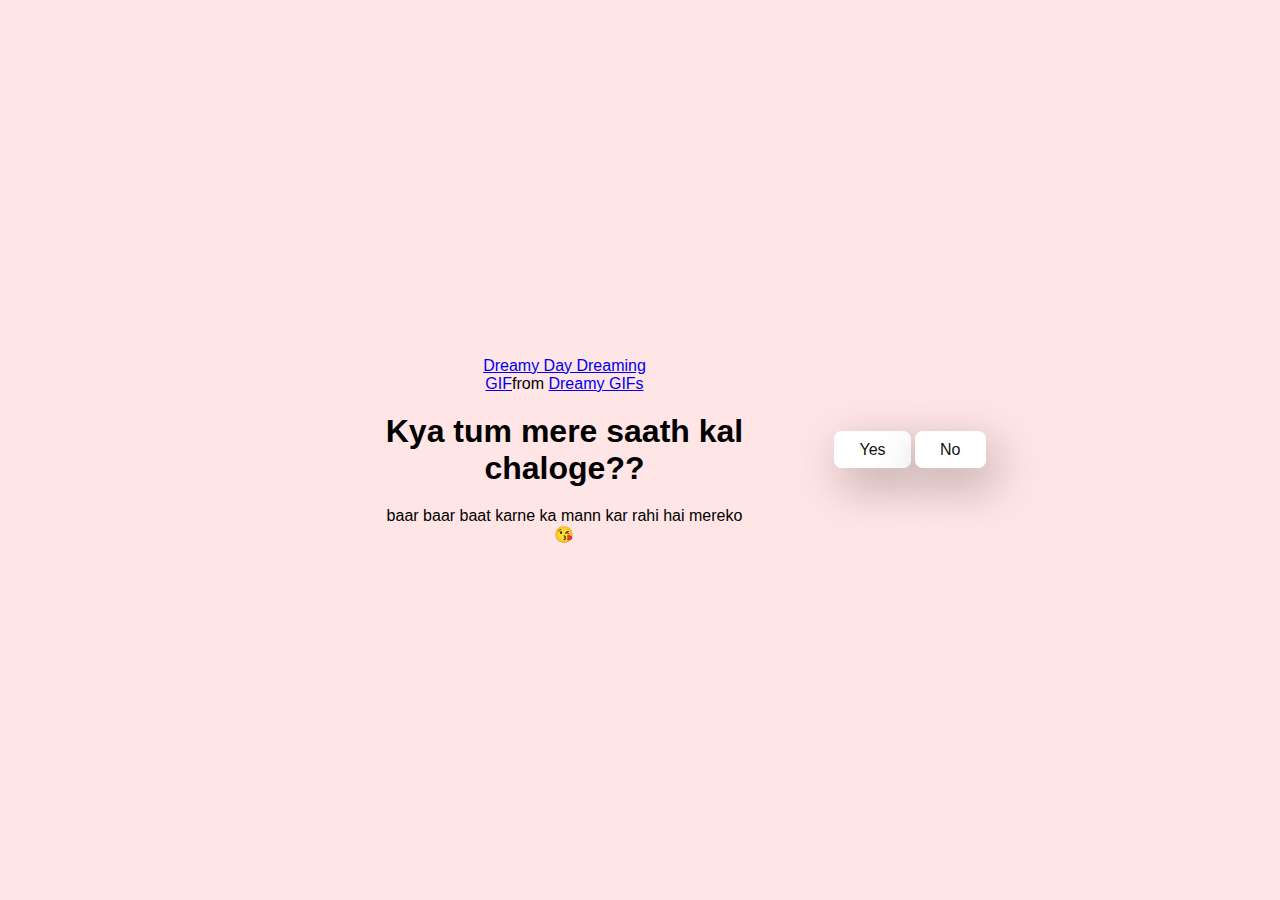
<file: index.html>
<!DOCTYPE html>
<!DOCTYPE html>
<html lang="en">
<head>
    <meta charset="UTF-8" />
    <meta name="viewport"
          content="width=device-width,
        initial-scale=1.0" />
    <title>Mukul keliye Sanjna se</title>
    <link rel="stylesheet" href="./style.css">
</head>
<body>
    <div class="container">
        <div class="tenor-gif-embed" data-postid="14403628" data-share-method="host" data-aspect-ratio="0.75" data-width="100%"><a href="https://tenor.com/view/dreamy-day-dreaming-imagine-gif-14403628">Dreamy Day Dreaming GIF</a>from <a href="https://tenor.com/search/dreamy-gifs">Dreamy GIFs</a></div> <script type="text/javascript" async src="https://tenor.com/embed.js"></script>
    <h1>Kya tum mere saath kal chaloge??</h1>
    <p>baar baar baat karne ka mann kar rahi hai mereko <br/>&#128536;</p>
    </div>

    <div class="btn">
       <a href="yes.html">Yes</a>
       <a href="no1.html">No</a>
    </div>

</body>
</html>
</file>
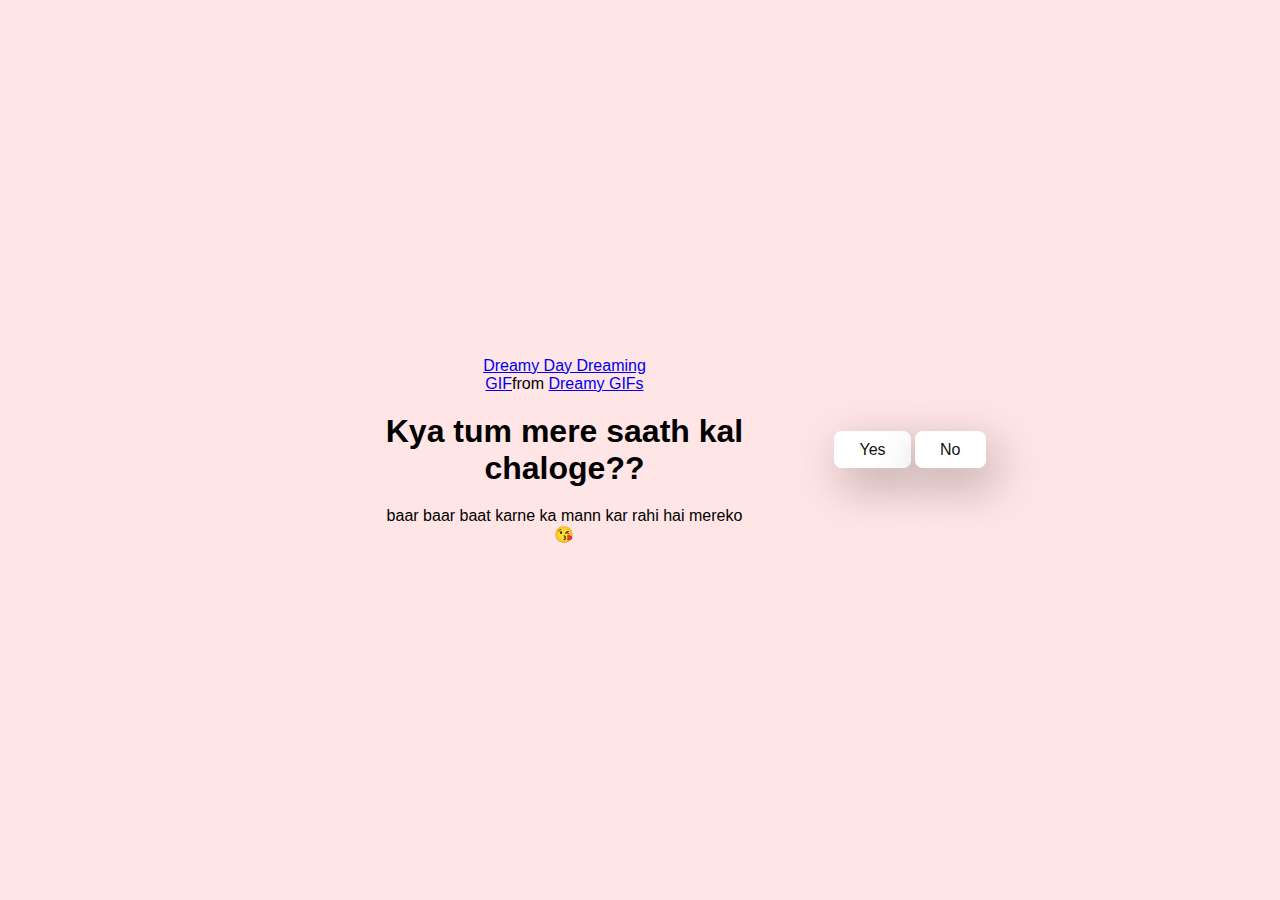
<file: ask_him _out.html>
<!DOCTYPE html>
<!DOCTYPE html>
<html lang="en">
<head>
    <meta charset="UTF-8" />
    <meta name="viewport"
          content="width=device-width,
        initial-scale=1.0" />
    <title>Mukul keliye Sanjna se</title>
    <link rel="stylesheet" href="./style.css">
</head>
<body>
    <div class="container">
        <div class="tenor-gif-embed" data-postid="14403628" data-share-method="host" data-aspect-ratio="0.75" data-width="100%"><a href="https://tenor.com/view/dreamy-day-dreaming-imagine-gif-14403628">Dreamy Day Dreaming GIF</a>from <a href="https://tenor.com/search/dreamy-gifs">Dreamy GIFs</a></div> <script type="text/javascript" async src="https://tenor.com/embed.js"></script>
    <h1>Kya tum mere saath kal chaloge??</h1>
    <p>baar baar baat karne ka mann kar rahi hai mereko <br/>&#128536;</p>
    </div>

    <div class="btn">
       <a href="yes.html">Yes</a>
       <a href="no1.html">No</a>
    </div>

</body>
</html>
</file>
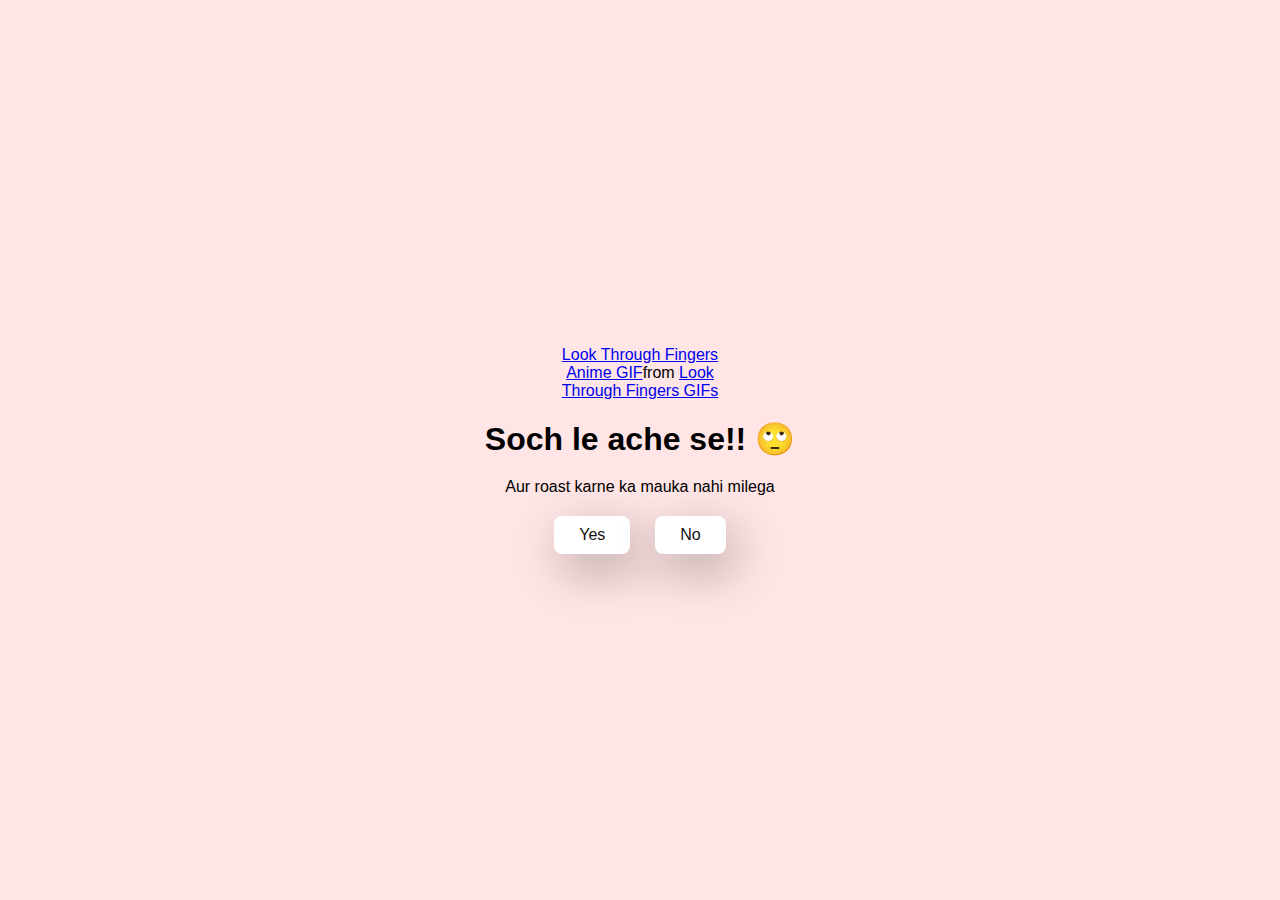
<file: no1.html>
<!DOCTYPE html>
<html lang="en">
<head>
    <meta charset="UTF-8" />
    <meta name="viewport"
          content="width=device-width,
        initial-scale=1.0" />
    <title>Mukul keliye Sanjna se</title>
    <link rel="stylesheet" href="./style.css">
</head>
<body>
<div class="container">
    <div class="tenor-gif-embed" data-postid="17478002" data-share-method="host" data-aspect-ratio="1.25" data-width="100%"><a href="https://tenor.com/view/look-through-fingers-anime-girl-cute-shy-gif-17478002">Look Through Fingers Anime GIF</a>from <a href="https://tenor.com/search/look+through+fingers-gifs">Look Through Fingers GIFs</a></div> <script type="text/javascript" async src="https://tenor.com/embed.js"></script>
<h1>Soch le ache se!! &#128580</h1>
<p>Aur roast karne ka mauka nahi milega </p>

<div class="btn">
    <a href="yes.html">Yes</a>
    <a href="no2.html">No</a>
</div>

</body>
</html>
</file>
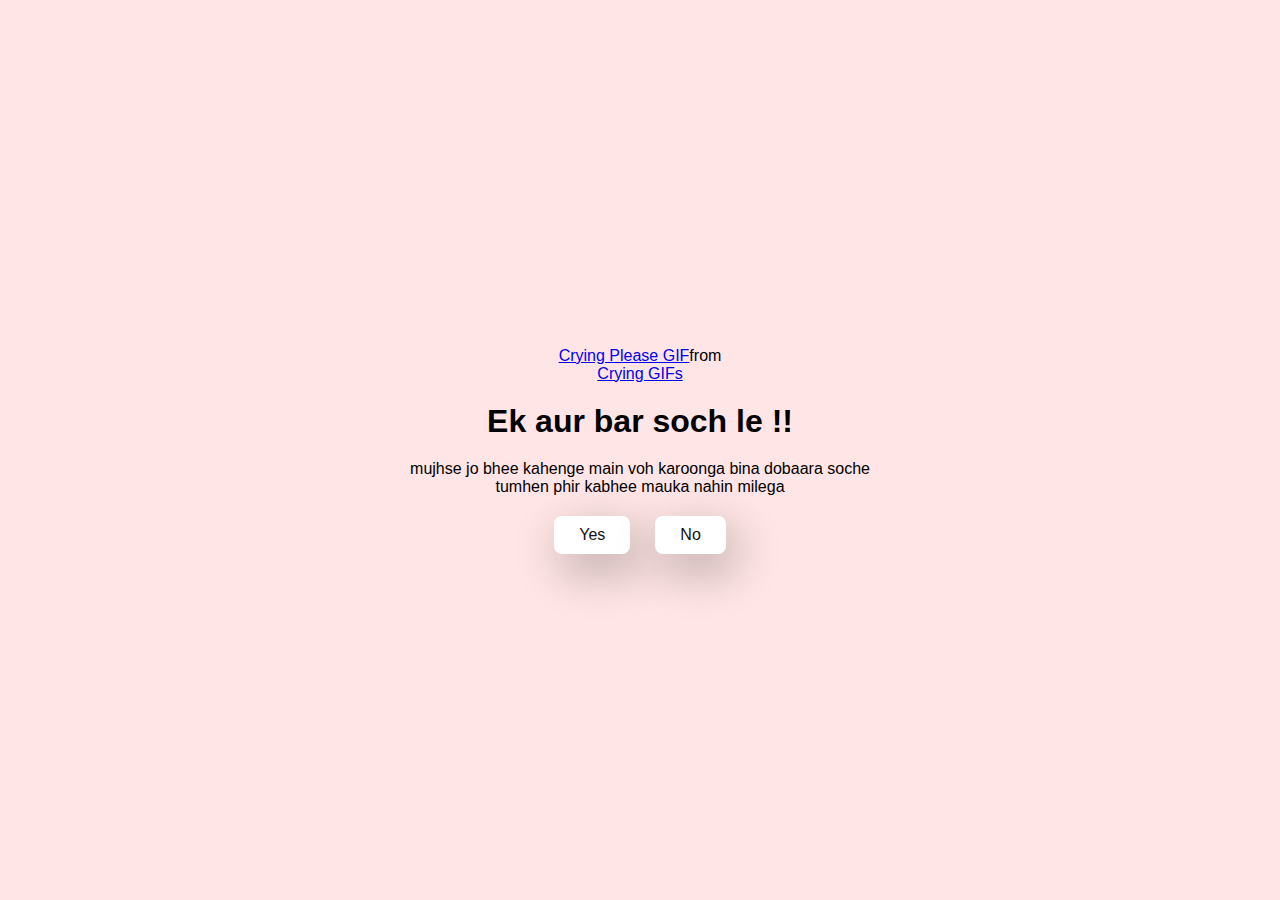
<file: no2.html>
<!DOCTYPE html>
<html lang="en">
<head>
    <meta charset="UTF-8" />
    <meta name="viewport"
          content="width=device-width,
        initial-scale=1.0" />
    <title>Mukul keliye Sanjna se</title>
    <link rel="stylesheet" href="./style.css">
</head>
<body>
<div class="container">
    <div class="tenor-gif-embed" data-postid="16000640789743954474" data-share-method="host" data-aspect-ratio="1.50685" data-width="100%"><a href="https://tenor.com/view/crying-please-crying-please-sad-so-sad-gif-16000640789743954474">Crying Please GIF</a>from <a href="https://tenor.com/search/crying-gifs">Crying GIFs</a></div> <script type="text/javascript" async src="https://tenor.com/embed.js"></script>
<h1>Ek aur bar soch le !!</h1>
<p>mujhse jo bhee kahenge main voh karoonga
    bina dobaara soche
    tumhen phir kabhee mauka nahin milega </p>

<div class="btn">
    <a href="yes.html">Yes</a>
    <a href="no3.html">No</a>
</div>

</body>
</html>
</file>
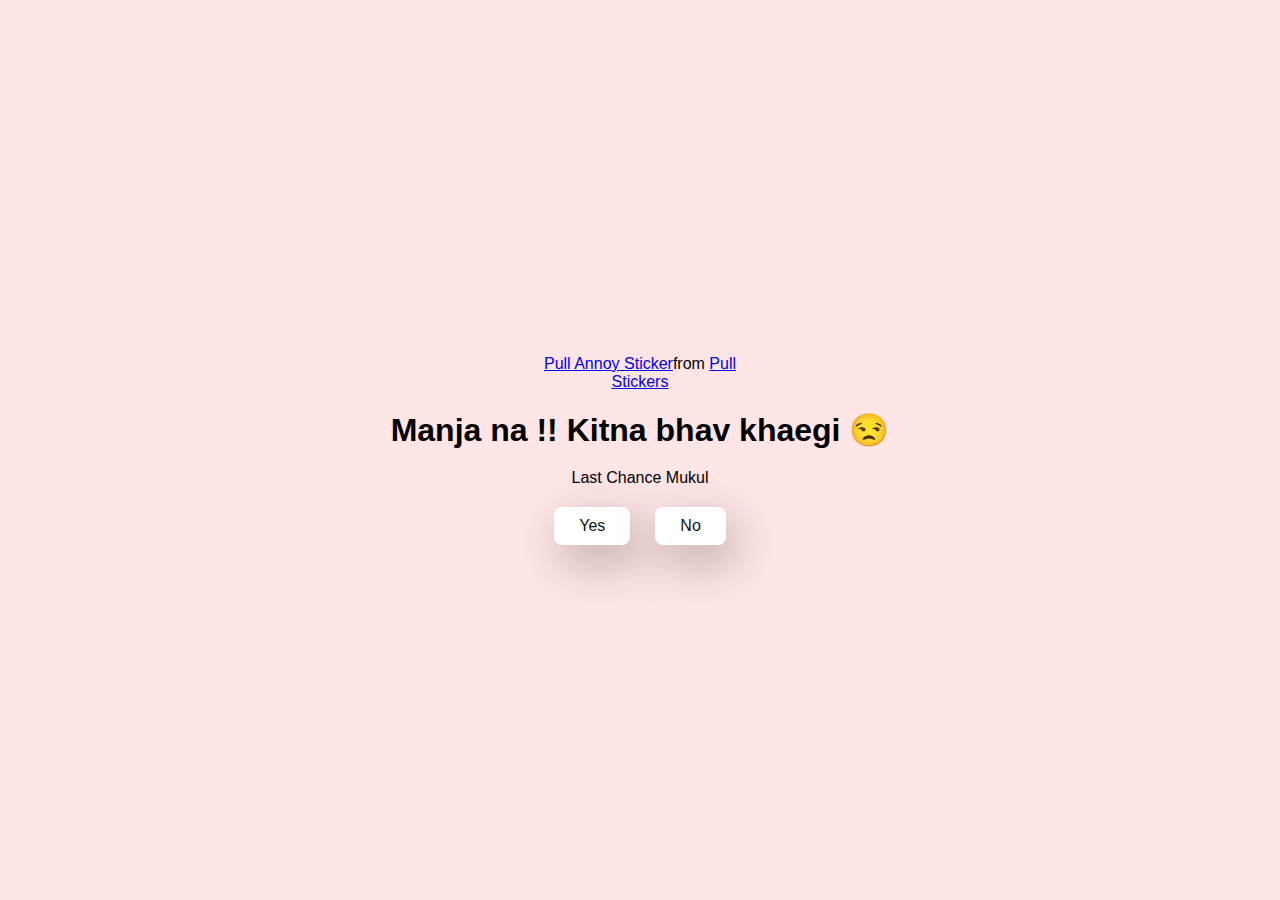
<file: no3.html>
<!DOCTYPE html>
<html lang="en">
<head>
    <meta charset="UTF-8" />
    <meta name="viewport"
          content="width=device-width,
        initial-scale=1.0" />
    <title>Mukul keliye Sanjna se</title>
    <link rel="stylesheet" href="./style.css">
</head>
<body>
<div class="container">
    <div class="tenor-gif-embed" data-postid="15594188" data-share-method="host" data-aspect-ratio="1.23552" data-width="100%"><a href="https://tenor.com/view/pull-annoy-pinch-couple-upset-gif-15594188">Pull Annoy Sticker</a>from <a href="https://tenor.com/search/pull-stickers">Pull Stickers</a></div> <script type="text/javascript" async src="https://tenor.com/embed.js"></script>
<h1>Manja na !! Kitna bhav khaegi &#128530</h1>
<p>Last Chance Mukul </p>

<div class="btn">
    <a href="yes.html">Yes</a>
    <a href="#" id="move-random">No</a>
</div>
<script src="./script.js" ></script>
</body>
</html>
</file>
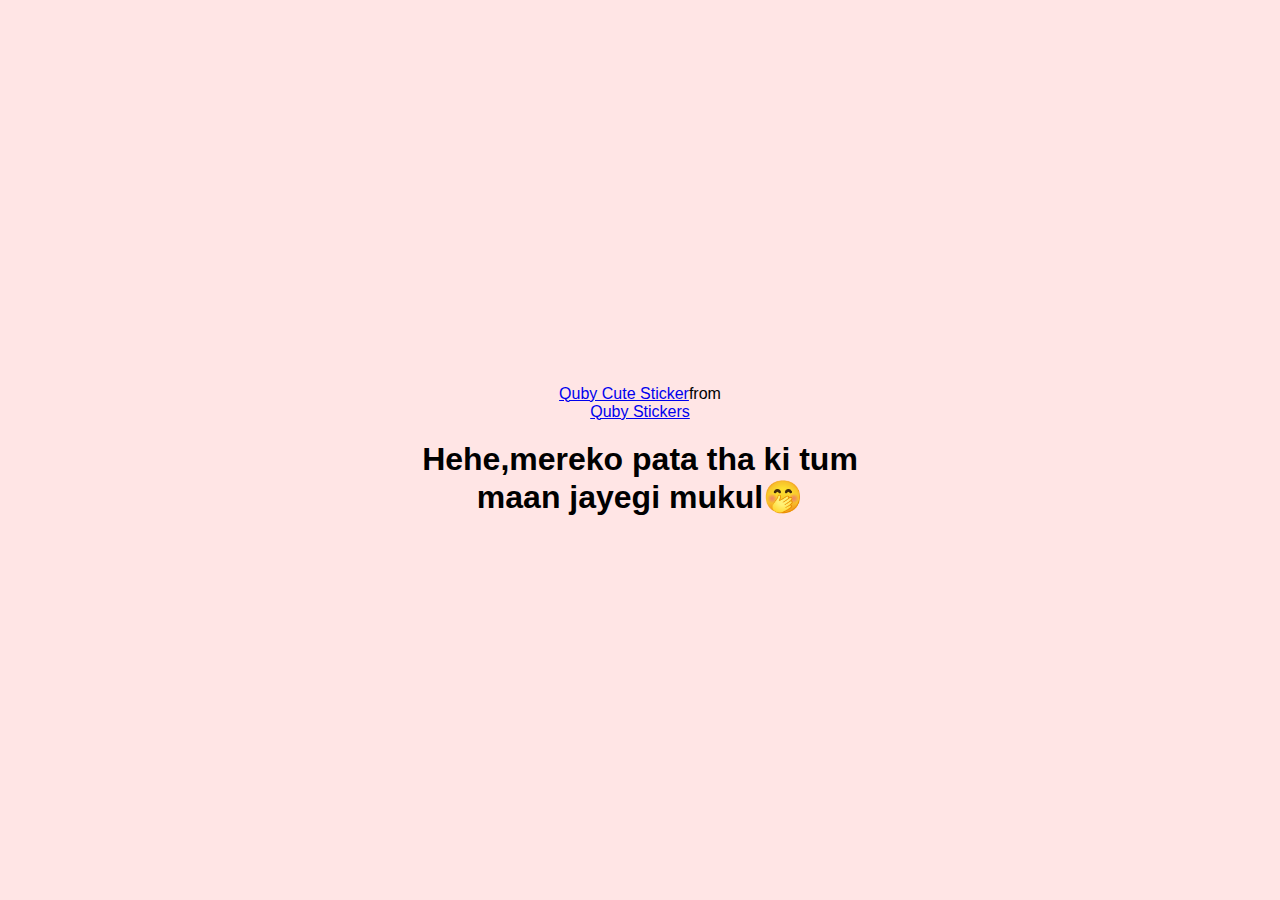
<file: yes.html>
<!DOCTYPE html>
<html lang="en">
<head>
    <meta charset="UTF-8" />
    <meta name="viewport"
          content="width=device-width,
        initial-scale=1.0" />
    <title>Mukul keliye Sanjna se</title>
    <link rel="stylesheet" href="./style.css">
</head>
<body>
<div class="container">
    <div class="tenor-gif-embed" data-postid="17031600" data-share-method="host" data-aspect-ratio="1" data-width="100%"><a href="https://tenor.com/view/quby-cute-adorable-kiss-flying-kiss-gif-17031600">Quby Cute Sticker</a>from <a href="https://tenor.com/search/quby-stickers">Quby Stickers</a></div> <script type="text/javascript" async src="https://tenor.com/embed.js"></script>
<h1>Hehe,mereko pata tha ki tum maan jayegi mukul&#129325</h1>
</div>

</body>
</html>
</file>
<file: style.css>
*{
    margin: 0;
    padding: 0;
    box-sizing: border-box;
    font-family: sans-serif;
    }
    body{
        width: 100%;
        min-height: 100vh;
        display: flex;
        justify-content: center;
        align-items: center;
        background-color: #ffe5e5;
    
    }
    .container {
        display: flex;
        flex-direction: column;
        text-align: center;
        align-items: center;
        gap: 20px;
        max-width: 500px;
        margin: 20px;
    }
    .container .tenor-gif-embed{
        max-width: 200px;
    }
    .container .btn{
        display: flex;
        gap: 25px;
    }
    .btn a {
        text-decoration: none;
        color: #111;
        background: #fff;
        padding: 10px 25px;
        border-radius: 8px;
        box-shadow: 0.5rem 1rem 3rem hsl(0, 0%, 0%, 0.3);
        
    
    }
</file>
